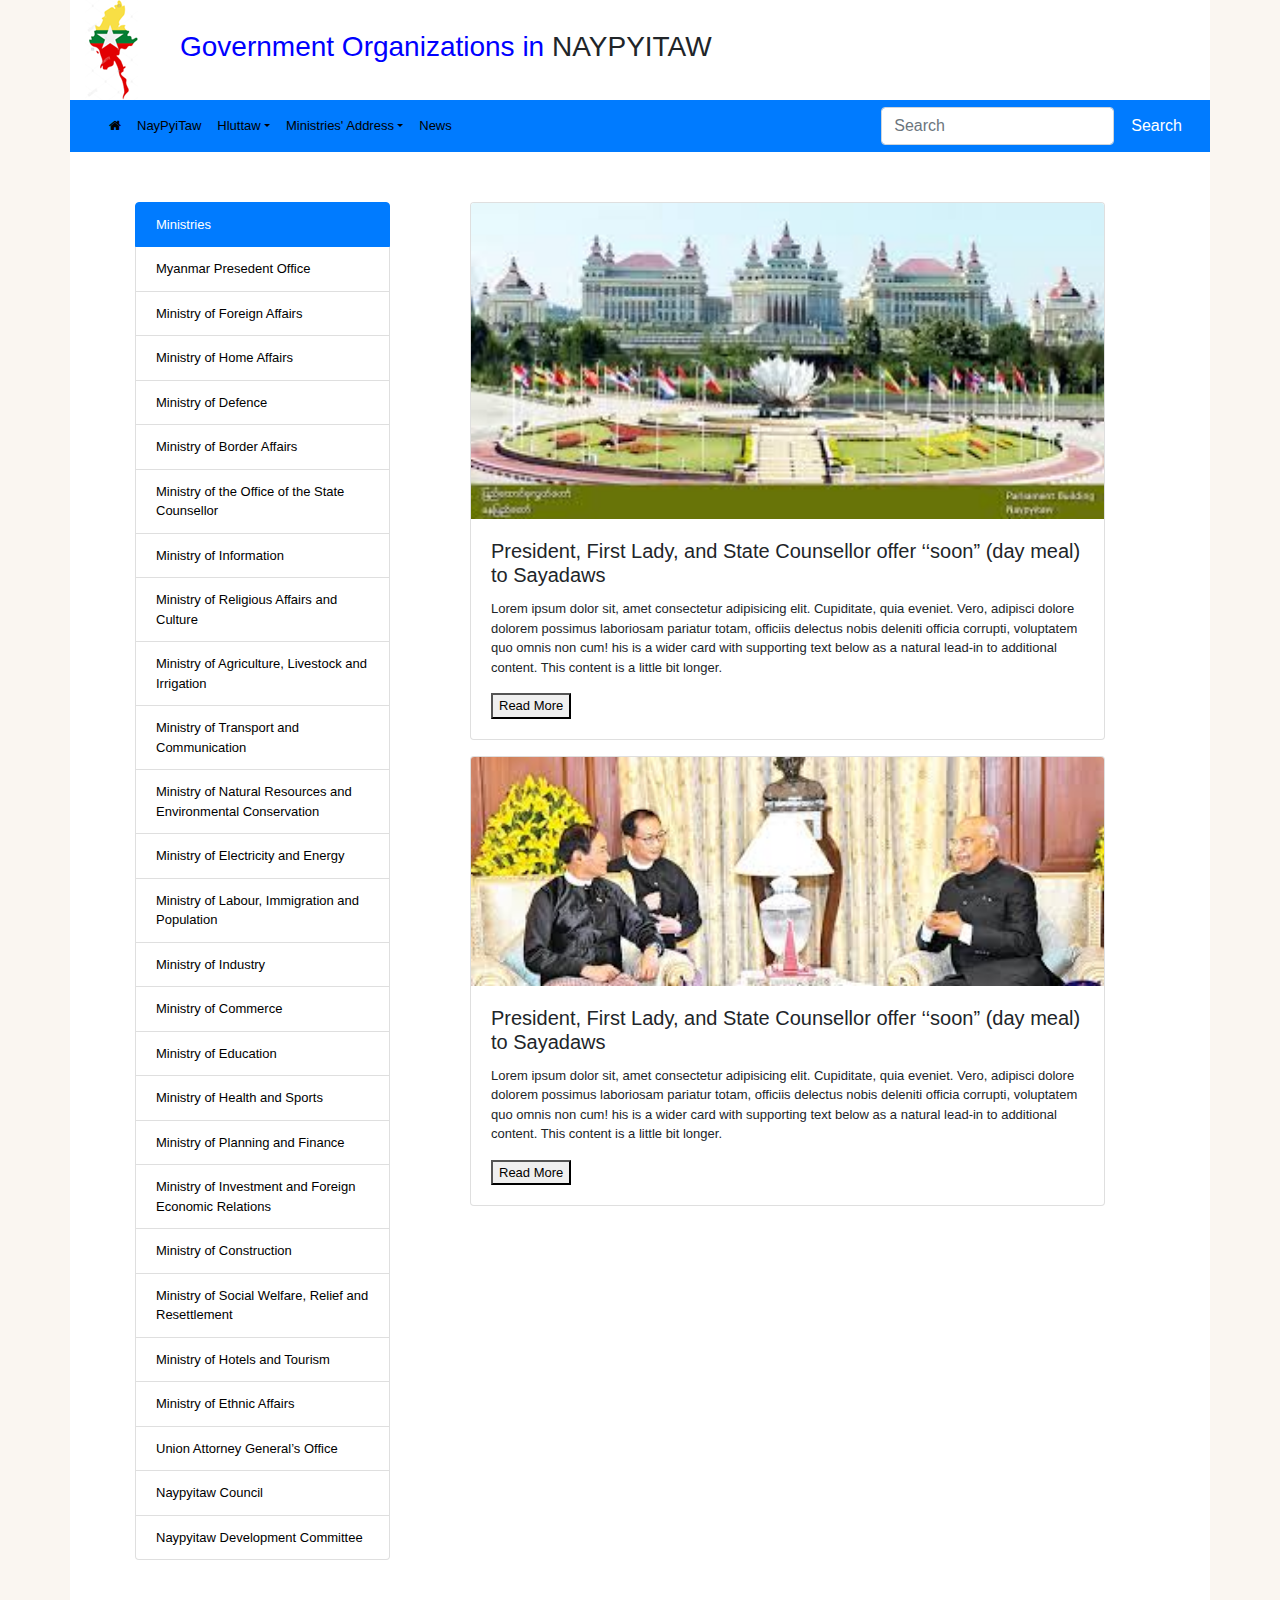
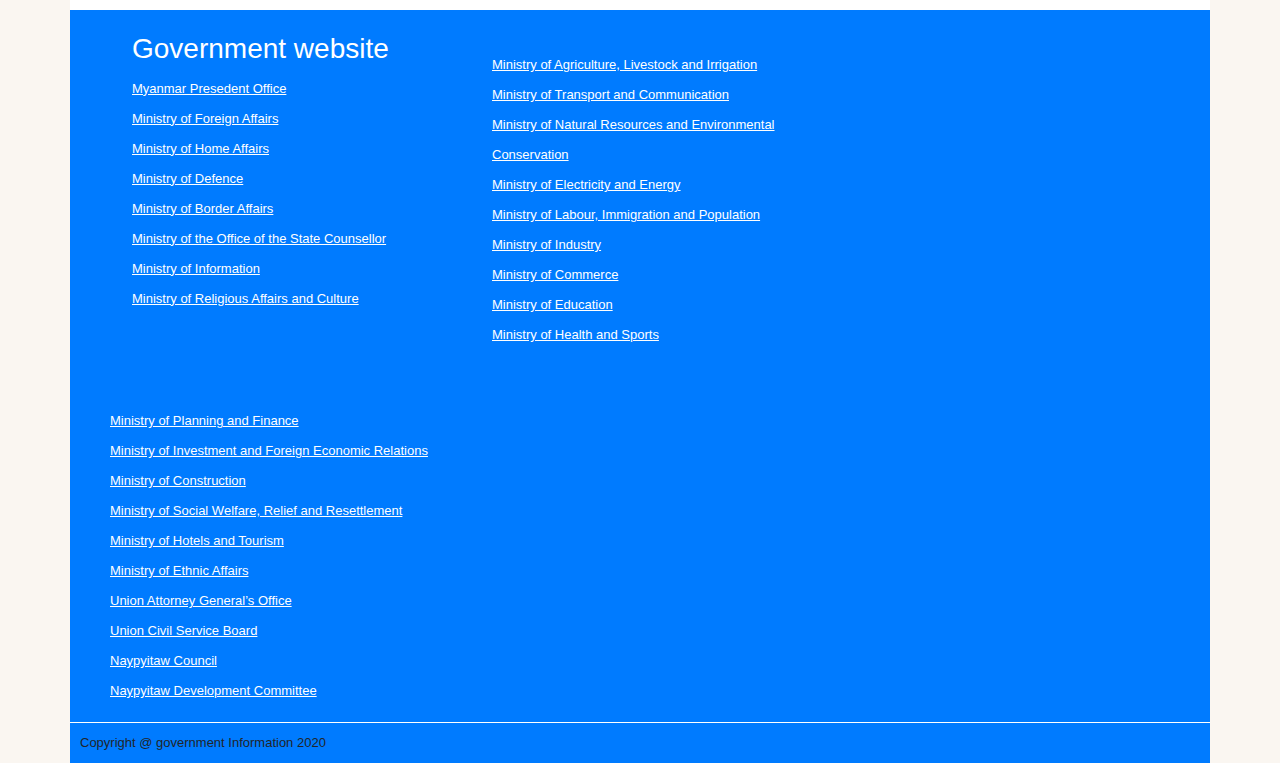
<file: index.html>
<!DOCTYPE html>
<html lang="en">
    <head>
        <title>Government Organizations</title>
        <meta charset="utf-8">
        <meta name="viewport" content="width=device-width, initial-scale=1, shrink-to-fit=no"> 
        <link rel="stylesheet" type="text/css" href="bootstrap4/css/bootstrap.css">
        <link rel="stylesheet" type="text/css" href="fontawesome4/css/font-awesome.min.css">
        <link rel="stylesheet" type="text/css" href="style/style.css">
    </head>
    <body>
        <!-- Container start -->
        <div class="container"> 

            <!-- banner start -->
            <div class="row">
                <div class="col-md-1">
                    <img src="images/map.png">
                </div>
                <div class="col-md-11" style="padding-top: 30px;">
                    <h3><span style="color: blue;">Government Organizations  in </span> NAYPYITAW </h3>
                </div>
            </div>
            <!-- banner end -->

            <!-- navibar start -->
            <div class="row bg-primary text-white">
                <div class="col-md-8"  > 
                  <nav class="navbar navbar-expand-lg" style="color: white;">
                      <button class="navbar-toggler" type="button" data-toggle="collapse" data-target="#navbarNavDropdown" aria-controls="navbarSupportedContent" aria-expanded="false" aria-label="Toggle navigation">
                          <span class="navbar-toggler-icon"></span>
                        </button>
                      <div class="collapse  navbar-collapse" id="navbarNavDropdown">
                          <ul class="navbar-nav" >
                            <li class="nav-item drop">
                              <a class="nav-link drop " href="#"><i class="fa fa-home" aria-hidden="true"></i></a>
                            </li>
                            <li class="nav-item drop">
                              <a class="nav-link drop " href="npt.html"> NayPyiTaw</a>
                             
                            </li>
                              <li class="nav-item dropdown">
                                  <a class="nav-link dropdown-toggle" id="navbarDropDownmenuLink" href="#" data-toggle="dropdown">Hluttaw</a>
                                  <div class="dropdown-menu" aria-labelledby="navbarDropdownMenulink">
                                      <a href="#" class="dropdown-item">Dropdown item</a>
                                      <a href="#" class="dropdown-item">Dropdown item</a>
                                      <a href="#" class="dropdown-item">Dropdown item</a>
                                      <a href="#" class="dropdown-item">Dropdown item</a>
                                      <a href="#" class="dropdown-item">Dropdown item</a>
                                  </div>
                              </li>
                              <li class="nav-item dropdown">
                                  <a class="nav-link dropdown-toggle" id="navbarDropDownmenuLink" href="#" data-toggle="dropdown">Ministries' Address</a>
                                  <div class="dropdown-menu" aria-labelledby="navbarDropdownMenulink">
                                      <a href="#" class="dropdown-item">Dropdown item</a>
                                      <a href="#" class="dropdown-item">Dropdown item</a>
                                      <a href="#" class="dropdown-item">Dropdown item</a>
                                      <a href="#" class="dropdown-item">Dropdown item</a>
                                      <a href="#" class="dropdown-item">Dropdown item</a>
                                  </div>
                              </li>
                              <li class="nav-item drop">
                                <a class="nav-link drop " href="#">News</a>
                              </li>
                          </ul>
                      </div>
                    </div>
                    <div class="col-md-4 d-flex justify-content-end"> 
                      <form class="form-inline">
                        <input class="form-control mr-sm-1" type="search" placeholder="Search" aria-label="Search">
                        <button class="btn btn-outline-primary text-white my-1 my-sm-0" type="submit">Search</button>
                      </form>  
                    </div>
                  </nav>
                  
              </div><!--nav end-->
            <!-- navibar end -->

            <!-- detial start -->
            <div class="row">
                <div class="col-md-3"  style="margin: 50px;">
                    <ul class="list-group ministries">
                      <li class="list-group-item active">Ministries</li>
                      <li class="list-group-item"><a href="presidentoffice.html">Myanmar Presedent Office </a></li>
                      <li class="list-group-item"><a href="#">Ministry of Foreign Affairs </a></li>
                      <li class="list-group-item"><a href="#">Ministry of Home Affairs </a></li>
                      <li class="list-group-item"><a href="#">Ministry of Defence </a></li>
                      <li class="list-group-item"><a href="#">Ministry of Border Affairs </a></li>
                      <li class="list-group-item"><a href="#">Ministry of the Office of the State Counsellor </a></li>
                      <li class="list-group-item"><a href="#">Ministry of Information</a></li>
                      <li class="list-group-item"><a href="#">Ministry of Religious Affairs and Culture	 </a></li>
                      <li class="list-group-item"><a href="#">Ministry of Agriculture, Livestock and Irrigation</a></li>
                      <li class="list-group-item"><a href="#">Ministry of Transport and Communication</a></li>
                      <li class="list-group-item"><a href="#">Ministry of Natural Resources and Environmental Conservation</a></li>
                      <li class="list-group-item"><a href="#">Ministry of Electricity and Energy</a></li>
                      <li class="list-group-item"><a href="#">Ministry of Labour, Immigration and Population</a></li>
                      <li class="list-group-item"><a href="#">Ministry of Industry</a></li>
                      <li class="list-group-item"><a href="#">Ministry of Commerce</a></li>
                      <li class="list-group-item"><a href="#">Ministry of Education</a></li>
                      <li class="list-group-item"><a href="#">Ministry of Health and Sports</a></li>
                      <li class="list-group-item"><a href="#">Ministry of Planning and Finance </a></li>
                      <li class="list-group-item"><a href="#">Ministry of Investment and Foreign Economic Relations </a></li>
                      <li class="list-group-item"><a href="#">Ministry of Construction</a></li>
                      <li class="list-group-item"><a href="#">Ministry of Social Welfare, Relief and Resettlement</a></li>
                      <li class="list-group-item"><a href="#">Ministry of Hotels and Tourism </a></li>
                      <li class="list-group-item"><a href="#">Ministry of Ethnic Affairs </a></li>
                      <li class="list-group-item"><a href="#">Union Attorney General’s Office</a></li>
                      <li class="list-group-item"><a href="#">Naypyitaw Council </a></li>
                      <li class="list-group-item"><a href="#">Naypyitaw Development Committee</a></li>
                    </ul>
                  </div>
                <div class="col-md-7"  style="margin-top: 50px;">
                    <div class="card mb-3">
                        <img src="images/6.jpg" class="card-img-top">
                        <div class="card-body">
                          <h5 class="card-title">President, First Lady, and State Counsellor

                            offer ‘‘soon” (day meal) to Sayadaws</h5>
                          <p class="card-text">Lorem ipsum dolor sit, amet consectetur adipisicing elit. Cupiditate, quia eveniet. Vero, adipisci dolore dolorem possimus laboriosam pariatur totam, officiis delectus nobis deleniti officia corrupti, voluptatem quo omnis non cum! his is a wider card with supporting text below as a natural lead-in to additional content. This content is a little bit longer.</p>
                         <button type="button" class="ministries"><a href="#">Read More</a></button>
                        </div>
                      </div>
                      
                      <div class="card mb-3">
                        <img src="images/1.jpg" class="card-img-top">
                        <div class="card-body">
                          <h5 class="card-title">President, First Lady, and State Counsellor

                            offer ‘‘soon” (day meal) to Sayadaws</h5>
                          <p class="card-text">Lorem ipsum dolor sit, amet consectetur adipisicing elit. Cupiditate, quia eveniet. Vero, adipisci dolore dolorem possimus laboriosam pariatur totam, officiis delectus nobis deleniti officia corrupti, voluptatem quo omnis non cum! his is a wider card with supporting text below as a natural lead-in to additional content. This content is a little bit longer.</p>
                         <button type="button" class="ministries"><a href="#">Read More</a></button>
                        </div>
                      </div>    
                </div>
            </div>
            <!-- detail end -->

            <!-- government website start -->
            <div class="row bg-primary">
               <div class="col-md-4  website">
                <ul>
                    <li><h3> Government website</h3></li>
                    <li><a href="https://www.president-office.gov.mm/">Myanmar Presedent Office</a></li>
                    <li><a href="www.mofa.gov.mm">	Ministry of Foreign Affairs</a></li>
                    <li><a href="www.myanmarmoha.org">	Ministry of Home Affairs</a></li>
                    <li><a href="www.mod.gov.mm">Ministry of Defence</a></li>
                    <li><a href="www.moba.gov.mm">Ministry of Border Affairs</a></li>
                    <li><a href="www.statecounsellor.gov.mm">Ministry of the Office of the State Counsellor</a></li>
                    <li><a href="www.moi.gov.mm">Ministry of Information</a></li>
                    <li><a href="www.mora.gov.mm, www.culture.gov.mm">Ministry of Religious Affairs and Culture	</a></li>
                    
               </div>
               <div class="col-md-4 websitea" style="padding-top: 40px; padding-left: 0px; padding-right: 0px;">
                <ul>
                    <li><a href="	www.moali.gov.mm">Ministry of Agriculture, Livestock and Irrigation</a></li>
                    <li><a href="www.motc.gov.mm">Ministry of Transport and Communication</a></li>
                    <li><a href="www.monrec.gov.mm">	Ministry of Natural Resources and Environmental Conservation</a></li>
                    <li><a href="www.moee.gov.mm">	Ministry of Electricity and Energy</a></li>
                    <li><a href="http://www.mol.gov.mm/mm/">	Ministry of Labour, Immigration and Population</a></li>
                    <li><a href="	www.moin.gov.mm">	Ministry of Industry</a></li>
                    <li><a href="	www.commerce.gov.mm">	Ministry of Commerce</a></li>
                    <li><a href="		www.moe.gov.mm">	Ministry of Education</a></li>
                    <li><a href="	www.mohs.gov.mm">	Ministry of Health and Sports</a></li>
                   
                </ul>
               </div>
               <div class="col-md-4 websitea" style="padding-top: 40px; padding-left: 0px; padding-right: 0px;">
                <ul>
                    <li><a href="	www.mopf.gov.mm">	Ministry of Planning and Finance</a></li>
                    <li><a href="	www.dica.gov.mm">	Ministry of Investment and Foreign Economic Relations</a></li>
                    <li><a href="	www.construction.gov.mm">	Ministry of Construction</a></li>
                    <li><a href="		www.moswrr.gov.mm">		Ministry of Social Welfare, Relief and Resettlement</a></li>
                    <li><a href="	www.tourism.gov.mm">		Ministry of Hotels and Tourism</a></li>
                    <li><a href="www.moea.gov.mm">	Ministry of Ethnic Affairs</a></li>
                    <li><a href="www.oag.gov.mm">	Union Attorney General’s Office</a></li>
                    <li><a href="	www.ucsb.gov.mm">	Union Civil Service Board</a></li>
                    <li><a href="	www.nptcouncil.gov.mm">		Naypyitaw Council</a></li>
                    <li><a href="www.nptdc.gov.mm">		Naypyitaw Development Committee</a></li>
                </ul>
               </div>
               
            </div>
            <div class="row bg-primary" style="padding: 10px; border-top: 1px solid white;">
                Copyright @ government Information 2020
            </div>
        </div>
        <!-- Container end -->

         <!--optional JavaScript-->
        <!--jQuery first, then Popper.js, then Bootstrap JS-->
        <script src="bootstrap4/js/jquery-3.2.1.slim.min.js"></script>
        <script src="bootstrap4/js/popper.min.js"></script>
        <script src="bootstrap4/js/bootstrap.min.js"></script>

    </body>
</html>
</file>
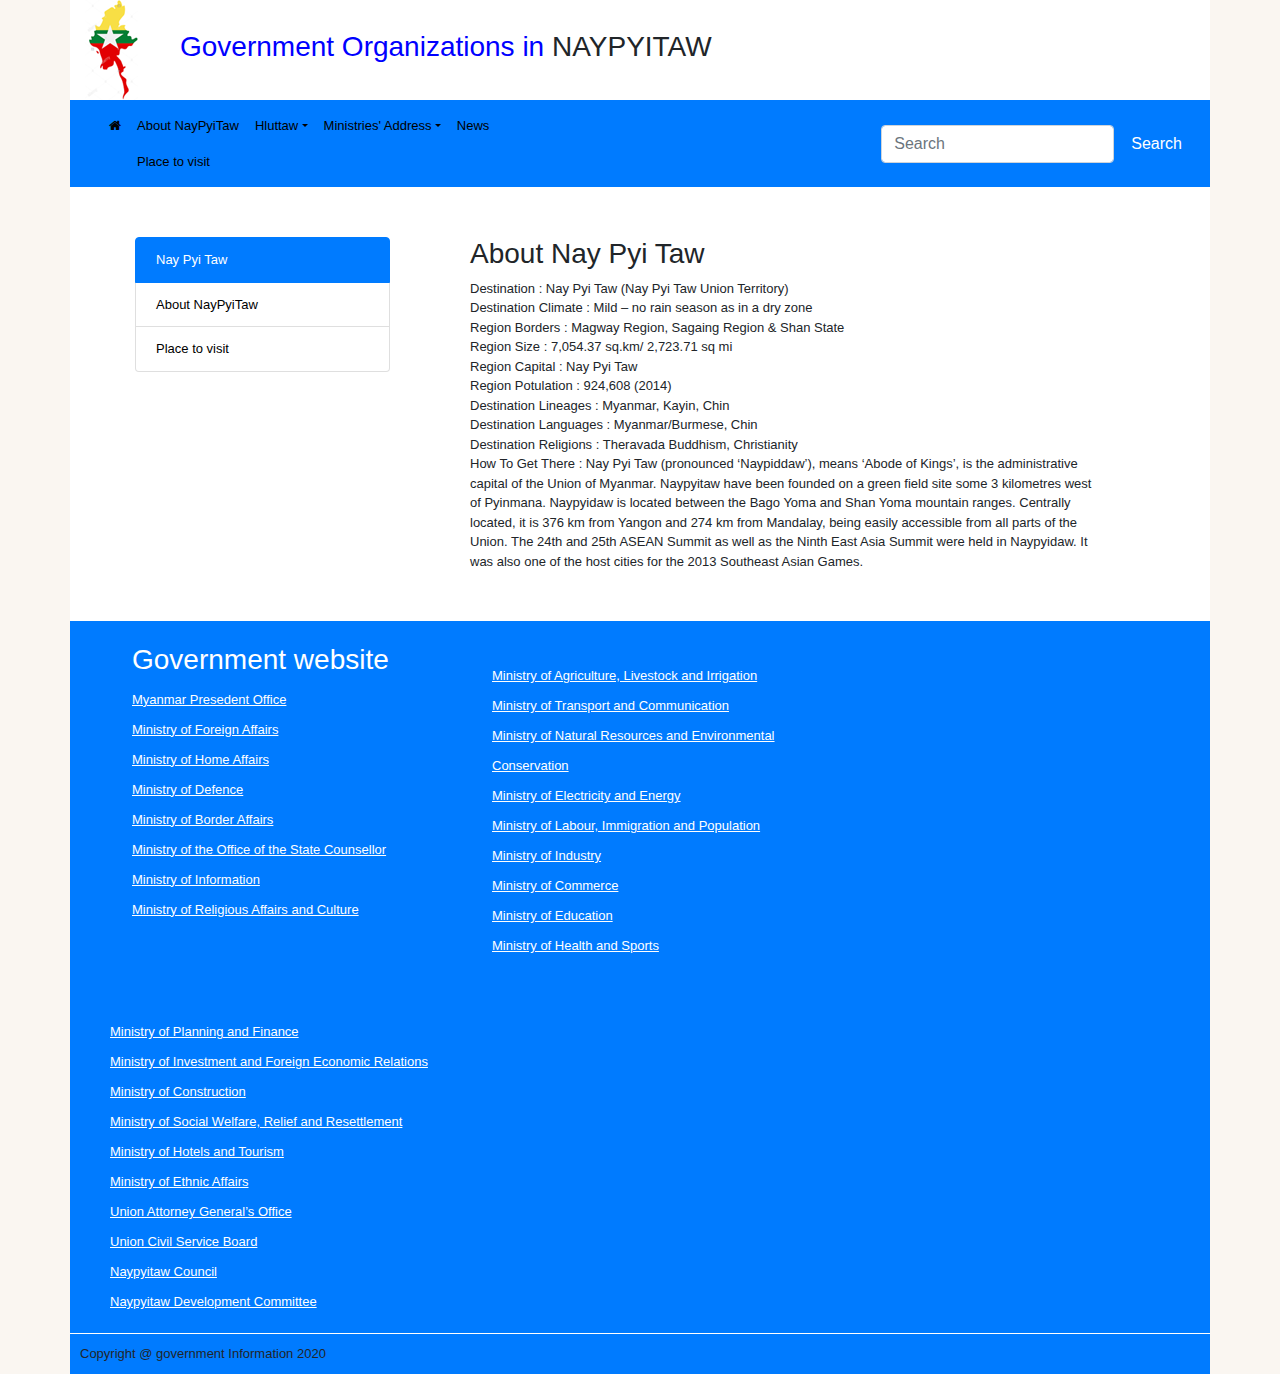
<file: npt.html>
<!DOCTYPE html>
<html lang="en">
    <head>
        <title>Government Organizations</title>
        <meta charset="utf-8">
        <meta name="viewport" content="width=device-width, initial-scale=1, shrink-to-fit=no"> 
        <link rel="stylesheet" type="text/css" href="bootstrap4/css/bootstrap.css">
        <link rel="stylesheet" type="text/css" href="fontawesome4/css/font-awesome.min.css">
        <link rel="stylesheet" type="text/css" href="style/style.css">
    </head>
    <body>
        <!-- Container start -->
        <div class="container"> 

            <!-- banner start -->
            <div class="row">
                <div class="col-md-1">
                    <img src="images/map.png">
                </div>
                <div class="col-md-11" style="padding-top: 30px;">
                    <h3><span style="color: blue;">Government Organizations  in </span> NAYPYITAW </h3>
                </div>
            </div>
            <!-- banner end -->

            <!-- navibar start -->
            <div class="row bg-primary text-white">
                <div class="col-md-8"  > 
                  <nav class="navbar navbar-expand-lg" style="color: white;">
                      <button class="navbar-toggler" type="button" data-toggle="collapse" data-target="#navbarNavDropdown" aria-controls="navbarSupportedContent" aria-expanded="false" aria-label="Toggle navigation">
                          <span class="navbar-toggler-icon"></span>
                        </button>
                      <div class="collapse  navbar-collapse" id="navbarNavDropdown">
                          <ul class="navbar-nav" >
                            <li class="nav-item drop">
                              <a class="nav-link drop " href="index.html"><i class="fa fa-home" aria-hidden="true"></i></a>
                            </li>
                            <li class="nav-item drop">
                              <a class="nav-link drop " href="#">About NayPyiTaw</a>
                              <a class="nav-link drop " href="place.html">Place to visit</a>
                            </li>
                              <li class="nav-item dropdown">
                                  <a class="nav-link dropdown-toggle" id="navbarDropDownmenuLink" href="#" data-toggle="dropdown">Hluttaw</a>
                                  <div class="dropdown-menu" aria-labelledby="navbarDropdownMenulink">
                                      <a href="#" class="dropdown-item">Dropdown item</a>
                                      <a href="#" class="dropdown-item">Dropdown item</a>
                                      <a href="#" class="dropdown-item">Dropdown item</a>
                                      <a href="#" class="dropdown-item">Dropdown item</a>
                                      <a href="#" class="dropdown-item">Dropdown item</a>
                                  </div>
                              </li>
                              <li class="nav-item dropdown">
                                  <a class="nav-link dropdown-toggle" id="navbarDropDownmenuLink" href="#" data-toggle="dropdown">Ministries' Address</a>
                                  <div class="dropdown-menu" aria-labelledby="navbarDropdownMenulink">
                                      <a href="#" class="dropdown-item">Dropdown item</a>
                                      <a href="#" class="dropdown-item">Dropdown item</a>
                                      <a href="#" class="dropdown-item">Dropdown item</a>
                                      <a href="#" class="dropdown-item">Dropdown item</a>
                                      <a href="#" class="dropdown-item">Dropdown item</a>
                                  </div>
                              </li>
                              <li class="nav-item drop">
                                <a class="nav-link drop " href="#">News</a>
                              </li>
                          </ul>
                      </div>
                    </div>
                    <div class="col-md-4 d-flex justify-content-end"> 
                      <form class="form-inline">
                        <input class="form-control mr-sm-1" type="search" placeholder="Search" aria-label="Search">
                        <button class="btn btn-outline-primary text-white my-1 my-sm-0" type="submit">Search</button>
                      </form>  
                    </div>
                  </nav>
                  
              </div><!--nav end-->
            <!-- navibar end -->

            <!-- detial start -->
            <div class="row">
                <div class="col-md-3"  style="margin: 50px;">
                    <ul class="list-group ministries">
                      <li class="list-group-item active">Nay Pyi Taw</li>
                      <li class="list-group-item"><a href="npt.html">About NayPyiTaw</a></li>
                      <li class="list-group-item"><a href="place.html">Place to visit</a></li>
                     
                    </ul>
                  </div>
                <div class="col-md-7"  style="margin-top: 50px; padding-bottom: 50px;">
                  <h3>  About Nay Pyi Taw</h3>
                    Destination :       Nay Pyi Taw (Nay Pyi Taw Union Territory)<br>
                    Destination Climate : Mild – no rain season as in a dry zone<br>
                    Region Borders : Magway Region, Sagaing Region & Shan State<br>
                    Region Size : 7,054.37 sq.km/ 2,723.71 sq mi<br>
                    Region Capital : Nay Pyi Taw<br>
                    Region Potulation : 924,608 (2014)<br>
                    Destination Lineages : Myanmar, Kayin, Chin<br>
                    Destination Languages : Myanmar/Burmese, Chin<br>
                    Destination Religions : Theravada Buddhism, Christianity<br>
                    How To Get There : Nay Pyi Taw (pronounced ‘Naypiddaw’), means ‘Abode of Kings’, is the administrative capital of the Union of Myanmar. Naypyitaw have been founded on a green field site some 3 kilometres west of Pyinmana. Naypyidaw is located between the Bago Yoma and Shan Yoma mountain ranges.  Centrally located, it is 376 km from Yangon and 274 km from Mandalay, being easily accessible from all parts of the Union. The 24th and 25th ASEAN Summit as well as the Ninth East Asia Summit were held in Naypyidaw. It was also one of the host cities for the 2013 Southeast Asian Games.

                </div>
            </div>
            <!-- detail end -->

            <!-- government website start -->
            <div class="row bg-primary">
               <div class="col-md-4  website">
                <ul>
                    <li><h3> Government website</h3></li>
                    <li><a href="https://www.president-office.gov.mm/">Myanmar Presedent Office</a></li>
                    <li><a href="www.mofa.gov.mm">	Ministry of Foreign Affairs</a></li>
                    <li><a href="www.myanmarmoha.org">	Ministry of Home Affairs</a></li>
                    <li><a href="www.mod.gov.mm">Ministry of Defence</a></li>
                    <li><a href="www.moba.gov.mm">Ministry of Border Affairs</a></li>
                    <li><a href="www.statecounsellor.gov.mm">Ministry of the Office of the State Counsellor</a></li>
                    <li><a href="www.moi.gov.mm">Ministry of Information</a></li>
                    <li><a href="www.mora.gov.mm, www.culture.gov.mm">Ministry of Religious Affairs and Culture	</a></li>
                    
               </div>
               <div class="col-md-4 websitea" style="padding-top: 40px; padding-left: 0px; padding-right: 0px;">
                <ul>
                    <li><a href="	www.moali.gov.mm">Ministry of Agriculture, Livestock and Irrigation</a></li>
                    <li><a href="www.motc.gov.mm">Ministry of Transport and Communication</a></li>
                    <li><a href="www.monrec.gov.mm">	Ministry of Natural Resources and Environmental Conservation</a></li>
                    <li><a href="www.moee.gov.mm">	Ministry of Electricity and Energy</a></li>
                    <li><a href="http://www.mol.gov.mm/mm/">	Ministry of Labour, Immigration and Population</a></li>
                    <li><a href="	www.moin.gov.mm">	Ministry of Industry</a></li>
                    <li><a href="	www.commerce.gov.mm">	Ministry of Commerce</a></li>
                    <li><a href="		www.moe.gov.mm">	Ministry of Education</a></li>
                    <li><a href="	www.mohs.gov.mm">	Ministry of Health and Sports</a></li>
                   
                </ul>
               </div>
               <div class="col-md-4 websitea" style="padding-top: 40px; padding-left: 0px; padding-right: 0px;">
                <ul>
                    <li><a href="	www.mopf.gov.mm">	Ministry of Planning and Finance</a></li>
                    <li><a href="	www.dica.gov.mm">	Ministry of Investment and Foreign Economic Relations</a></li>
                    <li><a href="	www.construction.gov.mm">	Ministry of Construction</a></li>
                    <li><a href="		www.moswrr.gov.mm">		Ministry of Social Welfare, Relief and Resettlement</a></li>
                    <li><a href="	www.tourism.gov.mm">		Ministry of Hotels and Tourism</a></li>
                    <li><a href="www.moea.gov.mm">	Ministry of Ethnic Affairs</a></li>
                    <li><a href="www.oag.gov.mm">	Union Attorney General’s Office</a></li>
                    <li><a href="	www.ucsb.gov.mm">	Union Civil Service Board</a></li>
                    <li><a href="	www.nptcouncil.gov.mm">		Naypyitaw Council</a></li>
                    <li><a href="www.nptdc.gov.mm">		Naypyitaw Development Committee</a></li>
                </ul>
               </div>
               
            </div>
            <div class="row bg-primary" style="padding: 10px; border-top: 1px solid white;">
                Copyright @ government Information 2020
            </div>
        </div>
        <!-- Container end -->

         <!--optional JavaScript-->
        <!--jQuery first, then Popper.js, then Bootstrap JS-->
        <script src="bootstrap4/js/jquery-3.2.1.slim.min.js"></script>
        <script src="bootstrap4/js/popper.min.js"></script>
        <script src="bootstrap4/js/bootstrap.min.js"></script>

    </body>
</html>
</file>
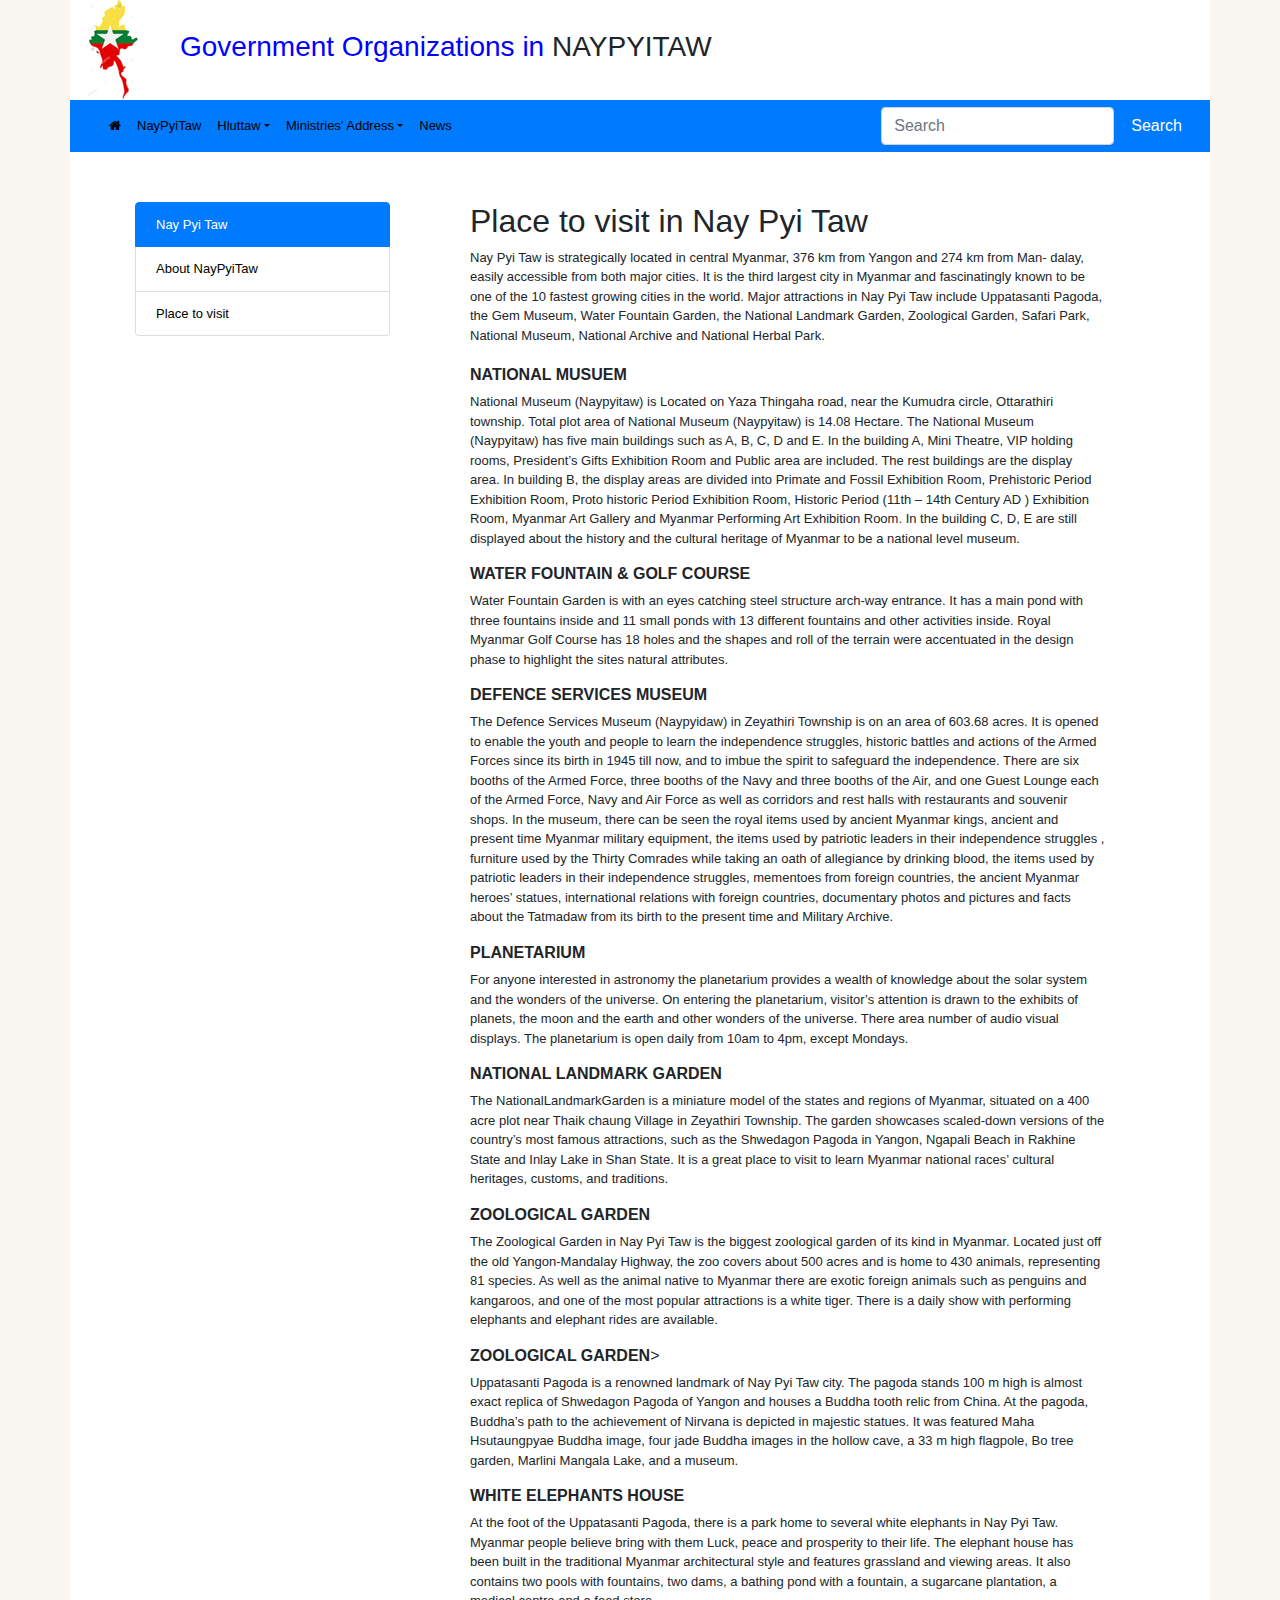
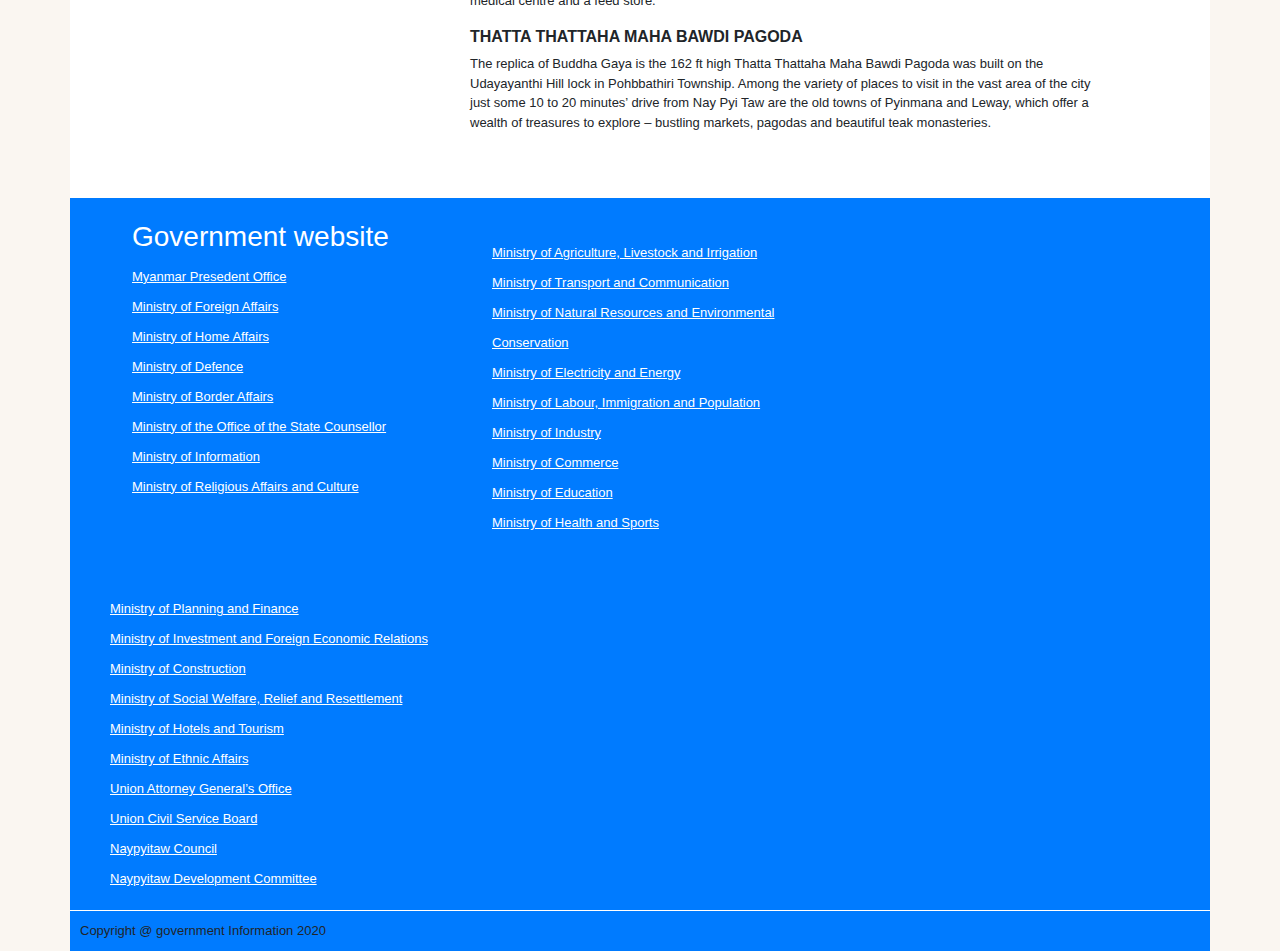
<file: place.html>
<!DOCTYPE html>
<html lang="en">
    <head>
        <title>Government Organizations</title>
        <meta charset="utf-8">
        <meta name="viewport" content="width=device-width, initial-scale=1, shrink-to-fit=no"> 
        <link rel="stylesheet" type="text/css" href="bootstrap4/css/bootstrap.css">
        <link rel="stylesheet" type="text/css" href="fontawesome4/css/font-awesome.min.css">
        <link rel="stylesheet" type="text/css" href="style/style.css">
    </head>
    <body>
        <!-- Container start -->
        <div class="container"> 

            <!-- banner start -->
            <div class="row">
                <div class="col-md-1">
                    <img src="images/map.png">
                </div>
                <div class="col-md-11" style="padding-top: 30px;">
                    <h3><span style="color: blue;">Government Organizations  in </span> NAYPYITAW </h3>
                </div>
            </div>
            <!-- banner end -->

            <!-- navibar start -->
            <div class="row bg-primary text-white">
                <div class="col-md-8"  > 
                  <nav class="navbar navbar-expand-lg" style="color: white;">
                      <button class="navbar-toggler" type="button" data-toggle="collapse" data-target="#navbarNavDropdown" aria-controls="navbarSupportedContent" aria-expanded="false" aria-label="Toggle navigation">
                          <span class="navbar-toggler-icon"></span>
                        </button>
                      <div class="collapse  navbar-collapse" id="navbarNavDropdown">
                          <ul class="navbar-nav" >
                            <li class="nav-item drop">
                              <a class="nav-link drop " href="index.html"><i class="fa fa-home" aria-hidden="true"></i></a>
                            </li>
                            <li class="nav-item drop">
                              <a class="nav-link drop " href="npt.html">NayPyiTaw</a>
                            </li>
                              <li class="nav-item dropdown">
                                  <a class="nav-link dropdown-toggle" id="navbarDropDownmenuLink" href="#" data-toggle="dropdown">Hluttaw</a>
                                  <div class="dropdown-menu" aria-labelledby="navbarDropdownMenulink">
                                      <a href="#" class="dropdown-item">Dropdown item</a>
                                      <a href="#" class="dropdown-item">Dropdown item</a>
                                      <a href="#" class="dropdown-item">Dropdown item</a>
                                      <a href="#" class="dropdown-item">Dropdown item</a>
                                      <a href="#" class="dropdown-item">Dropdown item</a>
                                  </div>
                              </li>
                              <li class="nav-item dropdown">
                                  <a class="nav-link dropdown-toggle" id="navbarDropDownmenuLink" href="#" data-toggle="dropdown">Ministries' Address</a>
                                  <div class="dropdown-menu" aria-labelledby="navbarDropdownMenulink">
                                      <a href="#" class="dropdown-item">Dropdown item</a>
                                      <a href="#" class="dropdown-item">Dropdown item</a>
                                      <a href="#" class="dropdown-item">Dropdown item</a>
                                      <a href="#" class="dropdown-item">Dropdown item</a>
                                      <a href="#" class="dropdown-item">Dropdown item</a>
                                  </div>
                              </li>
                              <li class="nav-item drop">
                                <a class="nav-link drop " href="#">News</a>
                              </li>
                          </ul>
                      </div>
                    </div>
                    <div class="col-md-4 d-flex justify-content-end"> 
                      <form class="form-inline">
                        <input class="form-control mr-sm-1" type="search" placeholder="Search" aria-label="Search">
                        <button class="btn btn-outline-primary text-white my-1 my-sm-0" type="submit">Search</button>
                      </form>  
                    </div>
                  </nav>
                  
              </div><!--nav end-->
            <!-- navibar end -->

            <!-- detial start -->
            <div class="row">
                <div class="col-md-3"  style="margin: 50px;">
                    <ul class="list-group ministries">
                      <li class="list-group-item active">Nay Pyi Taw</li>
                      <li class="list-group-item"><a href="npt.html">About NayPyiTaw</a></li>
                      <li class="list-group-item"><a href="place.html">Place to visit</a></li>
                     
                    </ul>
                  </div>
                <div class="col-md-7"  style="margin-top: 50px; padding-bottom: 50px;">
                  <h2>  Place to visit in Nay Pyi Taw</h2>
                  Nay Pyi Taw is strategically located in central Myanmar, 376 km from Yangon and 274 km from Man- dalay,
                   easily accessible from both major cities. It is the third largest city in Myanmar 
                   and fascinatingly known to be one of the 10 fastest growing cities in the world. 
                   Major attractions in Nay Pyi Taw include Uppatasanti Pagoda, the Gem Museum, 
                   Water Fountain Garden, the National Landmark Garden, Zoological Garden, Safari Park, 
                   National Museum, National Archive and National Herbal Park.<br><br>
                    <h6><b> NATIONAL MUSUEM</b></h6>
                    <p>
                        National Museum (Naypyitaw) is Located on Yaza Thingaha road, near the Kumudra circle, Ottarathiri township. Total plot area of National Museum (Naypyitaw) is 14.08 Hectare. The National Museum (Naypyitaw) has five main buildings such as A, B, C, D and E. In the building A, Mini Theatre, VIP holding rooms, President’s Gifts Exhibition Room and Public area are included. The rest buildings are the display area. In building B, the display areas are divided into Primate and Fossil Exhibition Room, Prehistoric Period  Exhibition Room, Proto historic Period  Exhibition Room, Historic Period (11th  – 14th Century AD )  Exhibition Room, Myanmar Art Gallery and Myanmar Performing Art Exhibition Room.
                        In the building C, D, E are still displayed about the history and the cultural heritage of Myanmar to be a national level museum.
                    </p>
                    <h6>   <b>WATER FOUNTAIN & GOLF COURSE</b></h6>
                    <p>
                        Water Fountain Garden is with an eyes catching steel structure arch-way entrance.  It has a main pond with three fountains inside and 11 small ponds with 13 different fountains and other activities inside.
                        Royal Myanmar Golf Course has 18 holes and the shapes and roll of the terrain were accentuated in the design phase to highlight the sites natural attributes.      
                    </p>
                    <h6><b>DEFENCE SERVICES MUSEUM</b></h6>
                    <p>
                        The Defence Services Museum (Naypyidaw) in Zeyathiri Township is on an area of 603.68 acres. It is opened to enable the youth and people to learn the independence struggles, historic battles and actions of the Armed Forces since its birth in 1945 till now, and to imbue the spirit to safeguard the independence.
                        There are six booths of the Armed Force, three booths of the Navy and three booths of the Air, and one Guest Lounge each of the Armed Force, Navy and Air Force as well as corridors and rest halls with restaurants and souvenir shops.
                        In the museum, there can be seen the royal items used by ancient Myanmar kings, ancient and present time Myanmar military equipment, the items used by patriotic leaders in their independence struggles , furniture used by the Thirty Comrades while taking an oath of allegiance by drinking blood, the items used by patriotic leaders in their independence struggles, mementoes from foreign countries, the ancient Myanmar heroes’ statues, international relations with foreign countries, documentary photos and pictures and facts about the Tatmadaw from its birth to the present time and Military Archive.
                    </p>
                   <h6><b> PLANETARIUM </b></h6>
                   <p>
                    For anyone interested in astronomy the planetarium provides a wealth of knowledge about the solar system and the wonders of the universe. On entering the planetarium, visitor’s attention is drawn to the exhibits of planets, the moon and the earth and other wonders of the universe. There area number of audio visual displays. The planetarium is open daily from 10am to 4pm, except Mondays.
                   </p>

                   <h6><b> NATIONAL LANDMARK GARDEN</b></h6>
                   <p>
                    The NationalLandmarkGarden is a miniature model of the states and regions of Myanmar, situated on a 400 acre plot near Thaik chaung Village in Zeyathiri Township. The garden showcases scaled-down versions of the country’s most famous attractions, such as the Shwedagon Pagoda in Yangon, Ngapali Beach in Rakhine State and Inlay Lake in Shan State. It is a great place to visit to learn Myanmar national races’ cultural heritages, customs, and traditions.
                   </p>
                   <h6> <b> ZOOLOGICAL GARDEN</b></h6>
                   <p>
                    The Zoological Garden in Nay Pyi Taw is the biggest zoological garden of its kind in Myanmar. Located just off the old Yangon-Mandalay Highway, the zoo covers about 500 acres and is home to 430 animals, representing 81 species. As well as the animal native to Myanmar there are exotic foreign animals such as penguins and kangaroos, and one of the most popular attractions is a white tiger. There is a daily show with performing elephants and elephant rides are available.
                   </p>
                   <h6>   <b> ZOOLOGICAL GARDEN</b>> </h6>
                   <p>
                    Uppatasanti Pagoda is a renowned landmark of Nay Pyi Taw city. The pagoda stands 100 m high is almost exact replica of Shwedagon Pagoda of Yangon and houses a Buddha tooth relic from China. At the pagoda, Buddha’s path to the achievement of Nirvana is depicted in majestic statues. It was featured Maha Hsutaungpyae Buddha image, four jade Buddha images in the hollow cave, a 33 m high flagpole, Bo tree garden, Marlini Mangala Lake, and a museum.
                   </p>
                  <h6> <b>WHITE ELEPHANTS HOUSE</b></h6>
                  <p>
                    At the foot of the Uppatasanti Pagoda, there is a park home to several white elephants in Nay Pyi Taw. Myanmar people believe bring with them Luck, peace and prosperity to their life. The elephant house has been built in the traditional Myanmar architectural style and features grassland and viewing areas. It also contains two pools with fountains, two dams, a bathing pond with a fountain, a sugarcane plantation, a medical centre and a feed store.
                  </p>
                  <h6><b>THATTA THATTAHA MAHA BAWDI PAGODA  </b></h6>
                  <p>
                    The replica of Buddha Gaya is the 162 ft high Thatta Thattaha Maha Bawdi Pagoda was built on the Udayayanthi Hill lock in Pohbbathiri Township. Among the variety of places to visit in the vast area of the city just some 10 to 20 minutes’ drive from Nay Pyi Taw are the old towns of Pyinmana and Leway, which offer a wealth of treasures to explore – bustling markets, pagodas and beautiful teak monasteries.
                  </p>
            </div>
            </div>
            <!-- detail end -->

            <!-- government website start -->
            <div class="row bg-primary">
               <div class="col-md-4  website">
                <ul>
                    <li><h3> Government website</h3></li>
                    <li><a href="https://www.president-office.gov.mm/">Myanmar Presedent Office</a></li>
                    <li><a href="www.mofa.gov.mm">	Ministry of Foreign Affairs</a></li>
                    <li><a href="www.myanmarmoha.org">	Ministry of Home Affairs</a></li>
                    <li><a href="www.mod.gov.mm">Ministry of Defence</a></li>
                    <li><a href="www.moba.gov.mm">Ministry of Border Affairs</a></li>
                    <li><a href="www.statecounsellor.gov.mm">Ministry of the Office of the State Counsellor</a></li>
                    <li><a href="www.moi.gov.mm">Ministry of Information</a></li>
                    <li><a href="www.mora.gov.mm, www.culture.gov.mm">Ministry of Religious Affairs and Culture	</a></li>
                    
               </div>
               <div class="col-md-4 websitea" style="padding-top: 40px; padding-left: 0px; padding-right: 0px;">
                <ul>
                    <li><a href="	www.moali.gov.mm">Ministry of Agriculture, Livestock and Irrigation</a></li>
                    <li><a href="www.motc.gov.mm">Ministry of Transport and Communication</a></li>
                    <li><a href="www.monrec.gov.mm">	Ministry of Natural Resources and Environmental Conservation</a></li>
                    <li><a href="www.moee.gov.mm">	Ministry of Electricity and Energy</a></li>
                    <li><a href="http://www.mol.gov.mm/mm/">	Ministry of Labour, Immigration and Population</a></li>
                    <li><a href="	www.moin.gov.mm">	Ministry of Industry</a></li>
                    <li><a href="	www.commerce.gov.mm">	Ministry of Commerce</a></li>
                    <li><a href="		www.moe.gov.mm">	Ministry of Education</a></li>
                    <li><a href="	www.mohs.gov.mm">	Ministry of Health and Sports</a></li>
                   
                </ul>
               </div>
               <div class="col-md-4 websitea" style="padding-top: 40px; padding-left: 0px; padding-right: 0px;">
                <ul>
                    <li><a href="	www.mopf.gov.mm">	Ministry of Planning and Finance</a></li>
                    <li><a href="	www.dica.gov.mm">	Ministry of Investment and Foreign Economic Relations</a></li>
                    <li><a href="	www.construction.gov.mm">	Ministry of Construction</a></li>
                    <li><a href="		www.moswrr.gov.mm">		Ministry of Social Welfare, Relief and Resettlement</a></li>
                    <li><a href="	www.tourism.gov.mm">		Ministry of Hotels and Tourism</a></li>
                    <li><a href="www.moea.gov.mm">	Ministry of Ethnic Affairs</a></li>
                    <li><a href="www.oag.gov.mm">	Union Attorney General’s Office</a></li>
                    <li><a href="	www.ucsb.gov.mm">	Union Civil Service Board</a></li>
                    <li><a href="	www.nptcouncil.gov.mm">		Naypyitaw Council</a></li>
                    <li><a href="www.nptdc.gov.mm">		Naypyitaw Development Committee</a></li>
                </ul>
               </div>
               
            </div>
            <div class="row bg-primary" style="padding: 10px; border-top: 1px solid white;">
                Copyright @ government Information 2020
            </div>
        </div>
        <!-- Container end -->

         <!--optional JavaScript-->
        <!--jQuery first, then Popper.js, then Bootstrap JS-->
        <script src="bootstrap4/js/jquery-3.2.1.slim.min.js"></script>
        <script src="bootstrap4/js/popper.min.js"></script>
        <script src="bootstrap4/js/bootstrap.min.js"></script>

    </body>
</html>
</file>
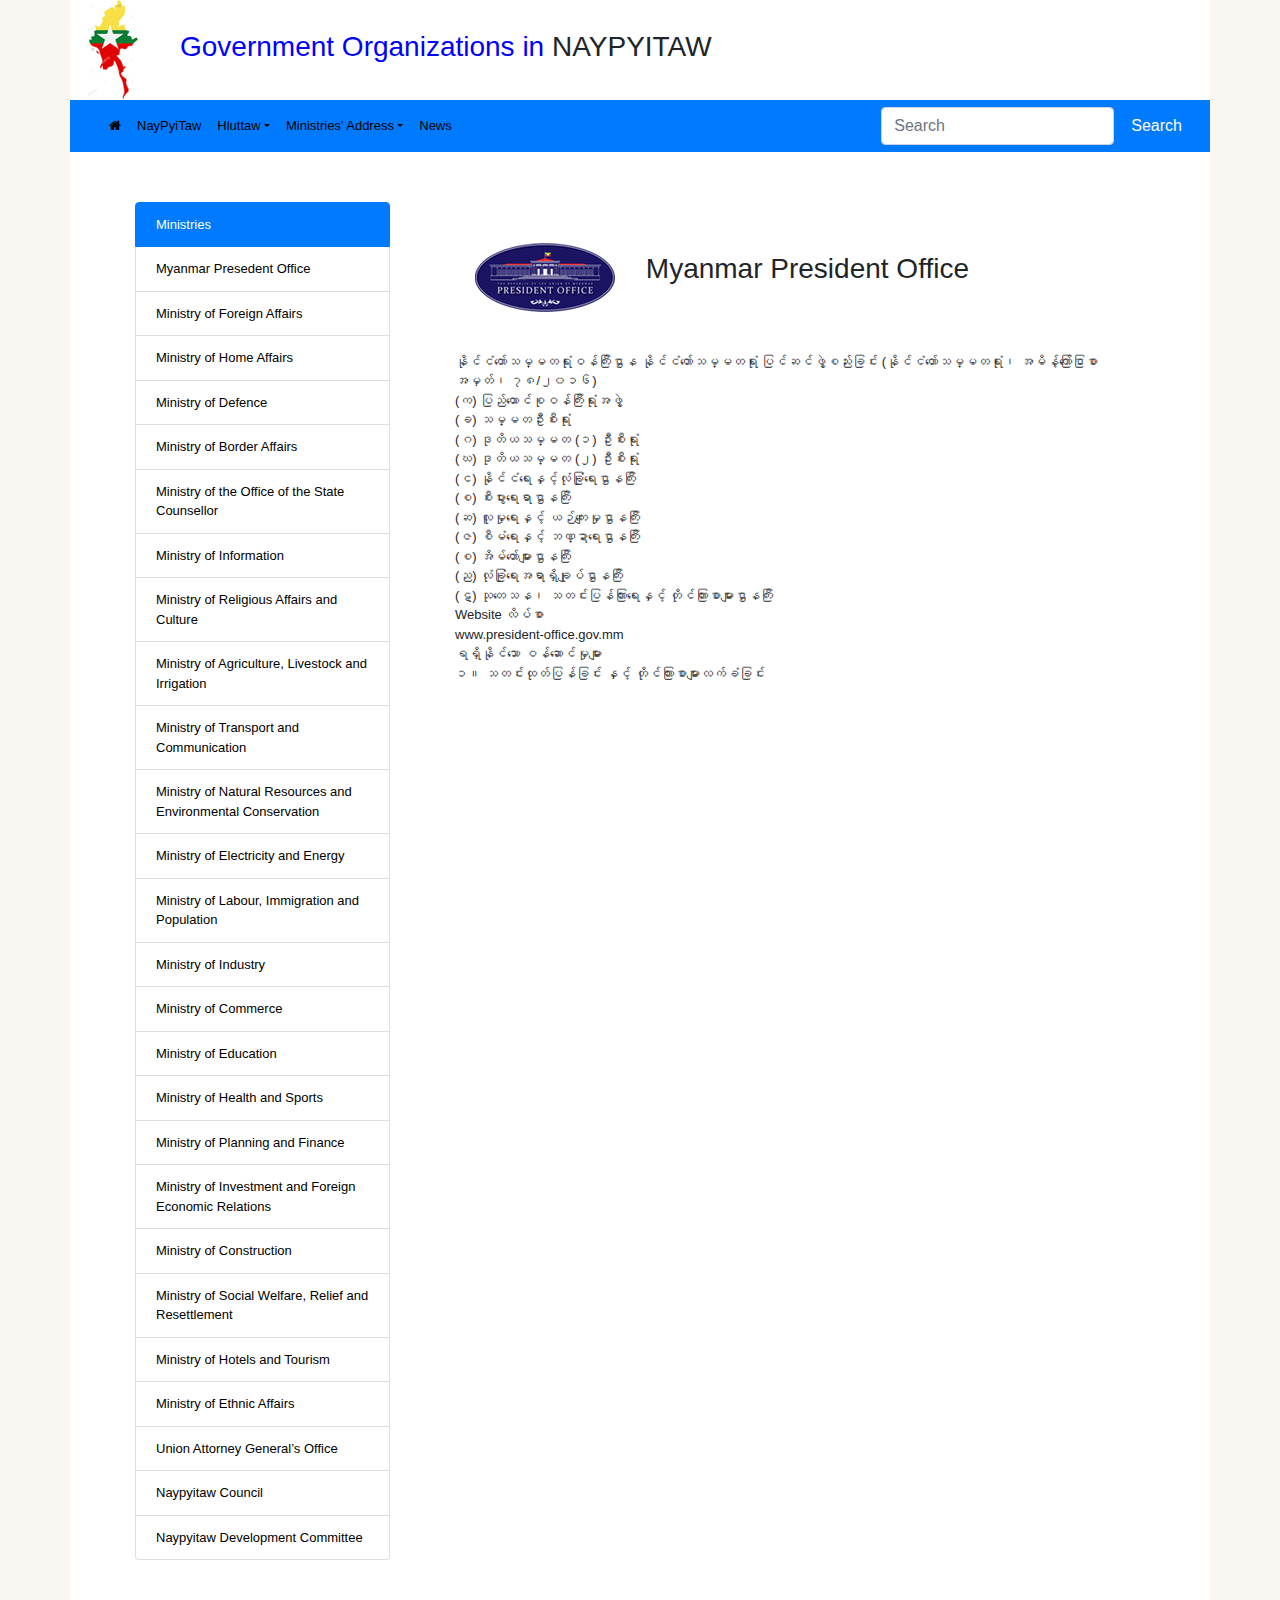
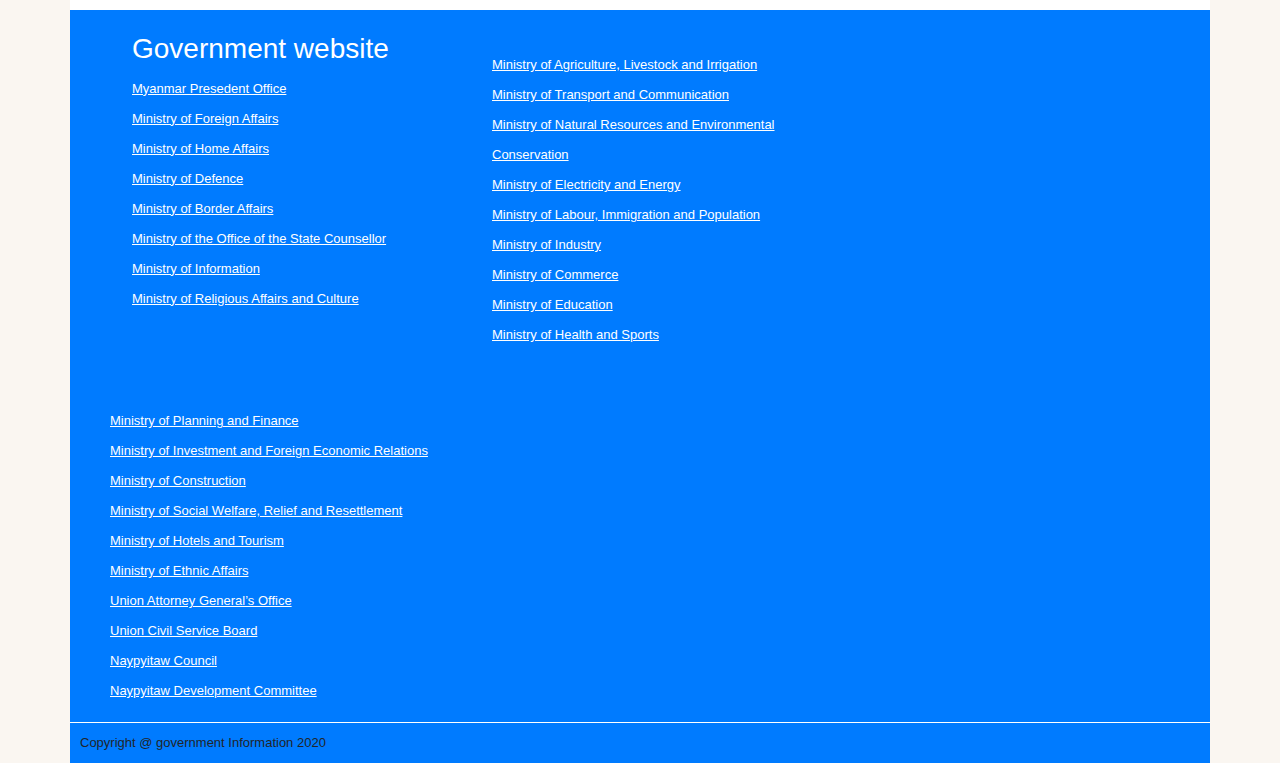
<file: presidentoffice.html>
<!DOCTYPE html>
<html lang="en">
    <head>
        <title>Government Organizations</title>
        <meta charset="utf-8">
        <meta name="viewport" content="width=device-width, initial-scale=1, shrink-to-fit=no">
        <link rel="stylesheet" type="text/css" href="bootstrap4/css/bootstrap.css">
        <link rel="stylesheet" type="text/css" href="fontawesome4/css/font-awesome.min.css">
        <link rel="stylesheet" type="text/css" href="style/style.css">
    </head>
    <body>
        <!-- Container start -->
        <div class="container">

            <!-- banner start -->
            <div class="row">
                <div class="col-md-1">
                    <img src="images/map.png">
                </div>
                <div class="col-md-11" style="padding-top: 30px;">
                    <h3><span style="color: blue;">Government Organizations  in </span> NAYPYITAW </h3>
                </div>
            </div>
            <!-- banner end -->

            <!-- navibar start -->
            <div class="row bg-primary text-white">
                <div class="col-md-8"  >
                  <nav class="navbar navbar-expand-lg" style="color: white;">
                      <button class="navbar-toggler" type="button" data-toggle="collapse" data-target="#navbarNavDropdown" aria-controls="navbarSupportedContent" aria-expanded="false" aria-label="Toggle navigation">
                          <span class="navbar-toggler-icon"></span>
                        </button>
                      <div class="collapse  navbar-collapse" id="navbarNavDropdown">
                          <ul class="navbar-nav" >
                            <li class="nav-item drop">
                              <a class="nav-link drop " href="#"><i class="fa fa-home" aria-hidden="true"></i></a>
                            </li>
                            <li class="nav-item drop">
                              <a class="nav-link drop " href="npt.html"> NayPyiTaw</a>

                            </li>
                              <li class="nav-item dropdown">
                                  <a class="nav-link dropdown-toggle" id="navbarDropDownmenuLink" href="#" data-toggle="dropdown">Hluttaw</a>
                                  <div class="dropdown-menu" aria-labelledby="navbarDropdownMenulink">
                                      <a href="#" class="dropdown-item">Dropdown item</a>
                                      <a href="#" class="dropdown-item">Dropdown item</a>
                                      <a href="#" class="dropdown-item">Dropdown item</a>
                                      <a href="#" class="dropdown-item">Dropdown item</a>
                                      <a href="#" class="dropdown-item">Dropdown item</a>
                                  </div>
                              </li>
                              <li class="nav-item dropdown">
                                  <a class="nav-link dropdown-toggle" id="navbarDropDownmenuLink" href="#" data-toggle="dropdown">Ministries' Address</a>
                                  <div class="dropdown-menu" aria-labelledby="navbarDropdownMenulink">
                                      <a href="#" class="dropdown-item">Dropdown item</a>
                                      <a href="#" class="dropdown-item">Dropdown item</a>
                                      <a href="#" class="dropdown-item">Dropdown item</a>
                                      <a href="#" class="dropdown-item">Dropdown item</a>
                                      <a href="#" class="dropdown-item">Dropdown item</a>
                                  </div>
                              </li>
                              <li class="nav-item drop">
                                <a class="nav-link drop " href="#">News</a>
                              </li>
                          </ul>
                      </div>
                    </div>
                    <div class="col-md-4 d-flex justify-content-end">
                      <form class="form-inline">
                        <input class="form-control mr-sm-1" type="search" placeholder="Search" aria-label="Search">
                        <button class="btn btn-outline-primary text-white my-1 my-sm-0" type="submit">Search</button>
                      </form>
                    </div>
                  </nav>

              </div><!--nav end-->
            <!-- navibar end -->

            <!-- detial start -->
            <div class="row">
                <div class="col-md-3"  style="margin: 50px;">
                    <ul class="list-group ministries">
                      <li class="list-group-item active">Ministries</li>
                      <li class="list-group-item"><a href="ministries/presidentoffice.html">Myanmar Presedent Office </a></li>
                      <li class="list-group-item"><a href="#">Ministry of Foreign Affairs </a></li>
                      <li class="list-group-item"><a href="#">Ministry of Home Affairs </a></li>
                      <li class="list-group-item"><a href="#">Ministry of Defence </a></li>
                      <li class="list-group-item"><a href="#">Ministry of Border Affairs </a></li>
                      <li class="list-group-item"><a href="#">Ministry of the Office of the State Counsellor </a></li>
                      <li class="list-group-item"><a href="#">Ministry of Information</a></li>
                      <li class="list-group-item"><a href="#">Ministry of Religious Affairs and Culture	 </a></li>
                      <li class="list-group-item"><a href="#">Ministry of Agriculture, Livestock and Irrigation</a></li>
                      <li class="list-group-item"><a href="#">Ministry of Transport and Communication</a></li>
                      <li class="list-group-item"><a href="#">Ministry of Natural Resources and Environmental Conservation</a></li>
                      <li class="list-group-item"><a href="#">Ministry of Electricity and Energy</a></li>
                      <li class="list-group-item"><a href="#">Ministry of Labour, Immigration and Population</a></li>
                      <li class="list-group-item"><a href="#">Ministry of Industry</a></li>
                      <li class="list-group-item"><a href="#">Ministry of Commerce</a></li>
                      <li class="list-group-item"><a href="#">Ministry of Education</a></li>
                      <li class="list-group-item"><a href="#">Ministry of Health and Sports</a></li>
                      <li class="list-group-item"><a href="#">Ministry of Planning and Finance </a></li>
                      <li class="list-group-item"><a href="#">Ministry of Investment and Foreign Economic Relations </a></li>
                      <li class="list-group-item"><a href="#">Ministry of Construction</a></li>
                      <li class="list-group-item"><a href="#">Ministry of Social Welfare, Relief and Resettlement</a></li>
                      <li class="list-group-item"><a href="#">Ministry of Hotels and Tourism </a></li>
                      <li class="list-group-item"><a href="#">Ministry of Ethnic Affairs </a></li>
                      <li class="list-group-item"><a href="#">Union Attorney General’s Office</a></li>
                      <li class="list-group-item"><a href="#">Naypyitaw Council </a></li>
                      <li class="list-group-item"><a href="#">Naypyitaw Development Committee</a></li>
                    </ul>
                  </div>
                <div class="col-md-7"  >
                    <div class="row">
                        <div class="col-md-2" style="margin-top: 50px;">
                            <img src="images/president-office.png">
                        </div>
                        <div class="col-md-10" style="margin-top: 100px; padding-left: 80px;">
                            <h3> Myanmar President Office</h3>
                        </div>
                        <p>
                        
                          နိုင်ငံတော်သမ္မတရုံးဝန်ကြီးဌာန

နိုင်ငံတော်သမ္မတရုံး ပြင်ဆင်ဖွဲ့စည်းခြင်း (နိုင်ငံတော်သမ္မတရုံး၊ အမိန့်ကြော်ငြာစာအမှတ်၊ ၇၈/၂၀၁၆)<br>
(က) ပြည်ထောင်စုဝန်ကြီးရုံးအဖွဲ့<br>
(ခ) သမ္မတဦးစီးရုံး<br>
(ဂ) ဒုတိယသမ္မတ (၁) ဦးစီးရုံး<br>
(ဃ) ဒုတိယသမ္မတ (၂) ဦးစီးရုံး<br>
(င) နိုင်ငံရေးနှင့်လုံခြုံရေးဌာနကြီး<br>
(စ) စီးပွားရေးရာဌာနကြီး<br>
(ဆ) လူမှုရေးနှင့် ယဉ်ကျေးမှုဌာနကြီး<br>
(ဇ) စီမံရေးနှင့် ဘဏ္ဍာရေးဌာနကြီး<br>
(စ) အိမ်တော်များဌာနကြီး<br>
(ည) လုံခြုံရေးအရာရှိချုပ်ဌာနကြီး<br>
(ဋ) သုတေသန၊ သတင်းပြန်ကြားရေးနှင့် တိုင်ကြားစာများဌာနကြီး<br>
Website လိပ်စာ<br>
www.president-office.gov.mm<br>
ရရှိနိုင်သော ဝန်ဆောင်မှုများ<br>
၁။ သတင်းထုတ်ပြန်ခြင်း နှင့် တိုင်ကြားစာများလက်ခံခြင်း<br>

                        </p>
                    </div>

                </div>
            </div>
            <!-- detail end -->

            <!-- government website start -->
            <div class="row bg-primary">
               <div class="col-md-4  website">
                <ul>
                    <li><h3> Government website</h3></li>
                    <li><a href="https://www.president-office.gov.mm/">Myanmar Presedent Office</a></li>
                    <li><a href="www.mofa.gov.mm">	Ministry of Foreign Affairs</a></li>
                    <li><a href="www.myanmarmoha.org">	Ministry of Home Affairs</a></li>
                    <li><a href="www.mod.gov.mm">Ministry of Defence</a></li>
                    <li><a href="www.moba.gov.mm">Ministry of Border Affairs</a></li>
                    <li><a href="www.statecounsellor.gov.mm">Ministry of the Office of the State Counsellor</a></li>
                    <li><a href="www.moi.gov.mm">Ministry of Information</a></li>
                    <li><a href="www.mora.gov.mm, www.culture.gov.mm">Ministry of Religious Affairs and Culture	</a></li>

               </div>
               <div class="col-md-4 websitea" style="padding-top: 40px; padding-left: 0px; padding-right: 0px;">
                <ul>
                    <li><a href="	www.moali.gov.mm">Ministry of Agriculture, Livestock and Irrigation</a></li>
                    <li><a href="www.motc.gov.mm">Ministry of Transport and Communication</a></li>
                    <li><a href="www.monrec.gov.mm">	Ministry of Natural Resources and Environmental Conservation</a></li>
                    <li><a href="www.moee.gov.mm">	Ministry of Electricity and Energy</a></li>
                    <li><a href="http://www.mol.gov.mm/mm/">	Ministry of Labour, Immigration and Population</a></li>
                    <li><a href="	www.moin.gov.mm">	Ministry of Industry</a></li>
                    <li><a href="	www.commerce.gov.mm">	Ministry of Commerce</a></li>
                    <li><a href="		www.moe.gov.mm">	Ministry of Education</a></li>
                    <li><a href="	www.mohs.gov.mm">	Ministry of Health and Sports</a></li>

                </ul>
               </div>
               <div class="col-md-4 websitea" style="padding-top: 40px; padding-left: 0px; padding-right: 0px;">
                <ul>
                    <li><a href="	www.mopf.gov.mm">	Ministry of Planning and Finance</a></li>
                    <li><a href="	www.dica.gov.mm">	Ministry of Investment and Foreign Economic Relations</a></li>
                    <li><a href="	www.construction.gov.mm">	Ministry of Construction</a></li>
                    <li><a href="		www.moswrr.gov.mm">		Ministry of Social Welfare, Relief and Resettlement</a></li>
                    <li><a href="	www.tourism.gov.mm">		Ministry of Hotels and Tourism</a></li>
                    <li><a href="www.moea.gov.mm">	Ministry of Ethnic Affairs</a></li>
                    <li><a href="www.oag.gov.mm">	Union Attorney General’s Office</a></li>
                    <li><a href="	www.ucsb.gov.mm">	Union Civil Service Board</a></li>
                    <li><a href="	www.nptcouncil.gov.mm">		Naypyitaw Council</a></li>
                    <li><a href="www.nptdc.gov.mm">		Naypyitaw Development Committee</a></li>
                </ul>
               </div>

            </div>
            <div class="row bg-primary" style="padding: 10px; border-top: 1px solid white;">
                Copyright @ government Information 2020
            </div>
        </div>
        <!-- Container end -->

         <!--optional JavaScript-->
        <!--jQuery first, then Popper.js, then Bootstrap JS-->
        <script src="bootstrap4/js/jquery-3.2.1.slim.min.js"></script>
        <script src="bootstrap4/js/popper.min.js"></script>
        <script src="bootstrap4/js/bootstrap.min.js"></script>

    </body>
</html>
</file>
<file: style/style.css>
body
{
    font-family: 'Trebuchet MS', 'Lucida Sans Unicode', 'Lucida Grande', 'Lucida Sans', Arial, sans-serif;
    font-size: small;
    background-color: rgb(250, 246, 241);
  
}
.container
{
    background-color: white;
    
}
.banner
{
    padding: 20px;
    background-color: ;
    padding-left: 50px;
    padding-right: 50px;

}
.menuframe
{
    background-color: rgb(60, 75, 209);
}
a
{
    text-decoration: none;
    color: black;
    padding-left: 50px;
}

.bv
{
    border-bottom: 1px solid gray;
}
.category
{
    background-color:gray;
    border: 1px solid rgb(94, 89, 89);
    color: white;
    border-radius: 5px;
    margin-top: 10px;
    width: 200px;
}
li
{
    list-style: none;
}
.ministries a
{
    padding: 0px;
    text-decoration: none;
}

.website
{
   
    padding: 1px;
    margin: 1px;
}
.website li
{
    line-height: 30px;
}
.website a
{
    padding: 20px 0px 10px 20px;
    text-decoration: underline;
    color: white;
}
.website h3
{
    color: white;
    padding-top: 20px;
    padding-left: 20px;
}
.websitea

{
   
    padding-left: 0px;
    margin: 0px;
}
.websitea li
{
    line-height: 30px;
}
.websitea a

{
    padding: 30px 0px 10px 0px;
    color: white;
    text-decoration: underline;
}
</file>
